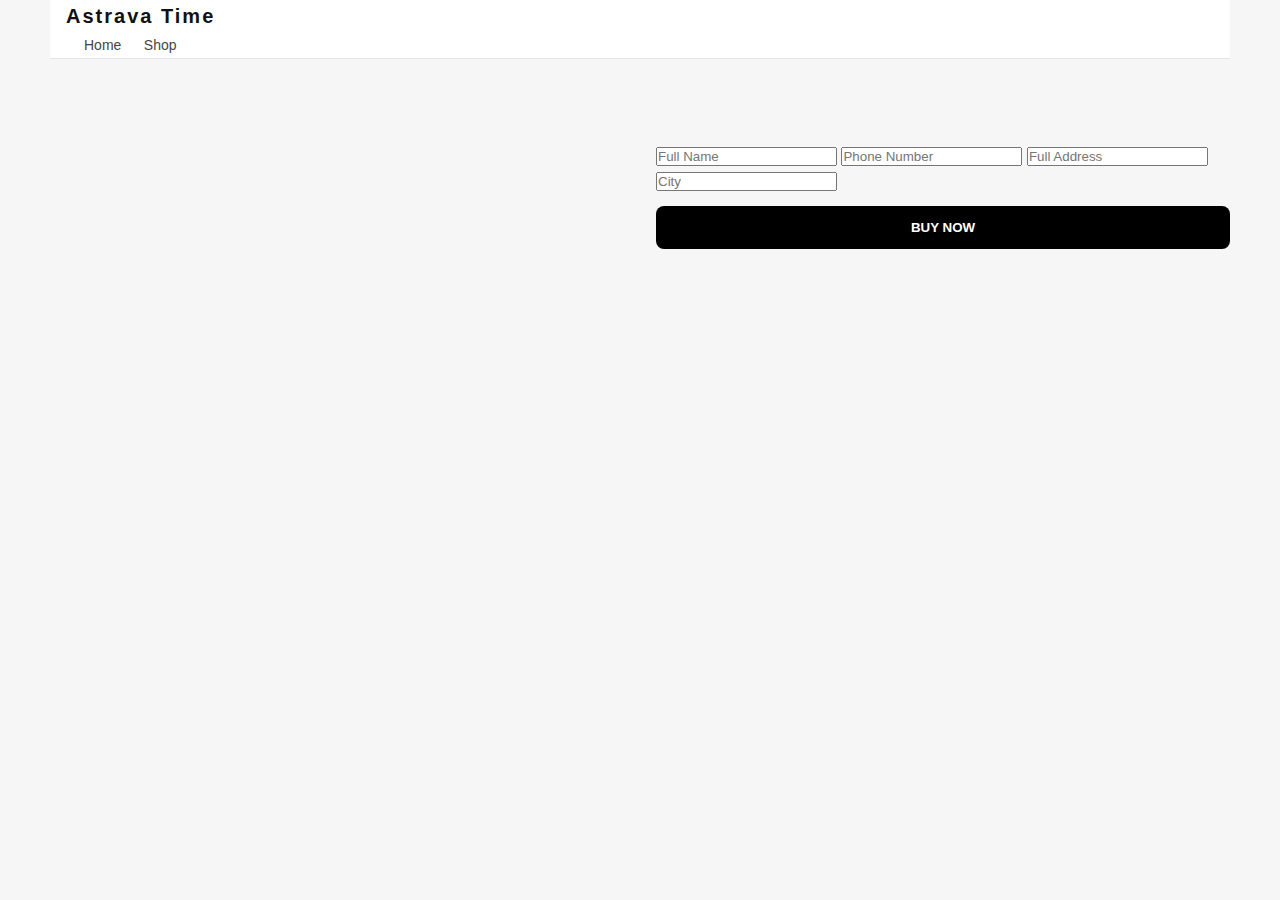
<file: Product.html>
<!DOCTYPE html>
<html lang="en">
<head>
  <meta charset="UTF-8">
  <title>Astrava Time – Product</title>
  <meta name="viewport" content="width=device-width, initial-scale=1.0">

  <!-- Main CSS -->
  <link rel="stylesheet" href="css/style.css">

  <!-- Main JS -->
  <script src="js/main.js" defer></script>

  <style>
    /* PRODUCT PAGE ONLY (SAFE, NO UI BREAK) */

    .product-layout {
      display: grid;
      grid-template-columns: 1fr 1fr;
      gap: 32px;
    }

    @media (max-width: 768px) {
      .product-layout {
        grid-template-columns: 1fr;
      }
    }

    .carousel {
      position: relative;
      border-radius: 14px;
      overflow: hidden;
    }

    .carousel img {
      width: 100%;
      display: none;
      border-radius: 14px;
    }

    .carousel img.active {
      display: block;
    }

    .carousel-btn {
      position: absolute;
      top: 50%;
      transform: translateY(-50%);
      width: 36px;
      height: 36px;
      border-radius: 50%;
      border: none;
      background: rgba(0,0,0,0.7);
      color: #fff;
      font-size: 20px;
      cursor: pointer;
    }

    .carousel-btn.left { left: 10px; }
    .carousel-btn.right { right: 10px; }

    .sizes {
      display: flex;
      gap: 10px;
      margin: 14px 0;
    }

    .size {
      padding: 8px 14px;
      border: 1px solid #ccc;
      border-radius: 6px;
      cursor: pointer;
      font-weight: 500;
    }

    .size.active {
      background: #000;
      color: #fff;
      border-color: #000;
    }

    .buy-btn {
      width: 100%;
      padding: 14px;
      background: #000;
      color: #fff;
      border: none;
      border-radius: 8px;
      font-weight: 600;
      cursor: pointer;
      margin-top: 12px;
    }
  </style>
</head>
<body>

  <!-- HEADER -->
  <header class="container header">
    <h1 class="brand">Astrava Time</h1>
    <nav class="nav">
      <a href="index.html">Home</a>
      <a href="shop.html">Shop</a>
    </nav>
  </header>

  <!-- PRODUCT -->
  <main class="container product-page">
    <div class="product-layout">

      <!-- IMAGES -->
      <div class="product-images">
        <div class="carousel" id="productImages">
          <!-- Images injected by main.js -->
          <button class="carousel-btn left" id="prevImg">‹</button>
          <button class="carousel-btn right" id="nextImg">›</button>
        </div>
      </div>

      <!-- DETAILS -->
      <div class="product-details">
        <h1 id="productName"></h1>
        <p class="price" id="productPrice"></p>

        <div class="sizes" id="sizeContainer"></div>

        <!-- ORDER FORM -->
        <form id="orderForm">
          <input type="text" name="name" placeholder="Full Name" required>
          <input type="tel" name="phone" placeholder="Phone Number" required>
          <input type="text" name="address" placeholder="Full Address" required>
          <input type="text" name="city" placeholder="City">

          <input type="hidden" name="product" id="formProduct">
          <input type="hidden" name="price" id="formPrice">
          <input type="hidden" name="size" id="formSize">

          <button type="submit" class="buy-btn">BUY NOW</button>
        </form>
      </div>

    </div>
  </main>

  <!-- CAROUSEL LOGIC -->
  <script>
    let currentIndex = 0;

    function showImage(index) {
      const imgs = document.querySelectorAll("#productImages img");
      if (!imgs.length) return;

      imgs.forEach((img, i) => {
        img.classList.toggle("active", i === index);
      });
    }

    document.getElementById("prevImg").addEventListener("click", () => {
      const imgs = document.querySelectorAll("#productImages img");
      currentIndex = (currentIndex - 1 + imgs.length) % imgs.length;
      showImage(currentIndex);
    });

    document.getElementById("nextImg").addEventListener("click", () => {
      const imgs = document.querySelectorAll("#productImages img");
      currentIndex = (currentIndex + 1) % imgs.length;
      showImage(currentIndex);
    });

    document.addEventListener("DOMContentLoaded", () => {
      setTimeout(() => showImage(0), 500);
    });
  </script>

</body>
</html>
</file>
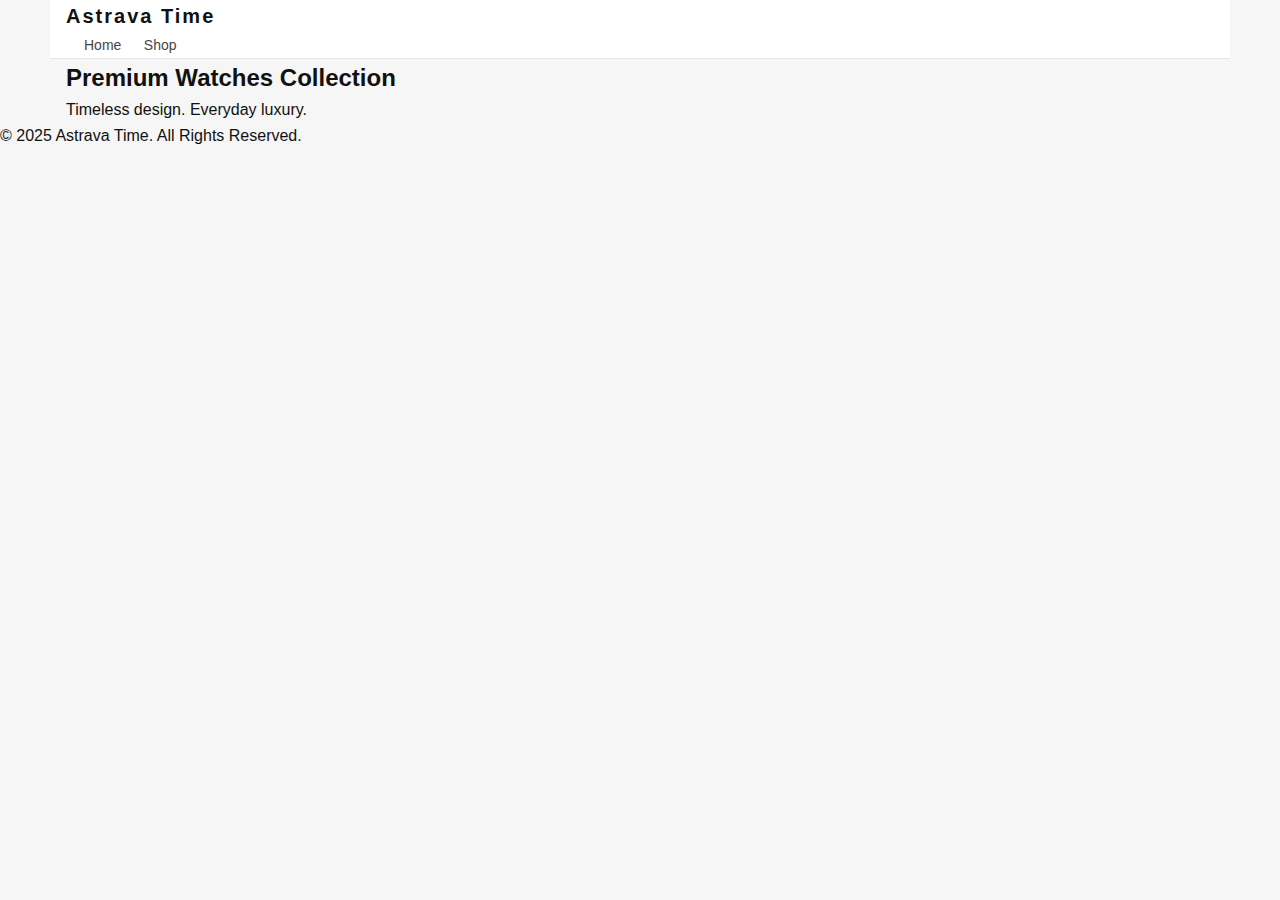
<file: shop.html>
<!DOCTYPE html>
<html lang="en">
<head>
  <meta charset="UTF-8">
  <title>Astrava Time – Shop</title>
  <meta name="viewport" content="width=device-width, initial-scale=1.0">

  <!-- Main CSS -->
  <link rel="stylesheet" href="css/style.css">

  <!-- Main JS -->
  <script src="js/main.js" defer></script>
</head>
<body>

  <!-- HEADER -->
  <header class="container header">
    <h1 class="brand">Astrava Time</h1>
    <nav class="nav">
      <a href="index.html">Home</a>
      <a href="shop.html" class="active">Shop</a>
    </nav>
  </header>

  <!-- SHOP TITLE -->
  <section class="container shop-header">
    <h2>Premium Watches Collection</h2>
    <p>Timeless design. Everyday luxury.</p>
  </section>

  <!-- PRODUCT GRID -->
  <main class="container">
    <div id="productGrid" class="product-grid">
      <!-- Products load here from Google Sheet -->
    </div>
  </main>

  <!-- FOOTER -->
  <footer class="footer">
    <p>© 2025 Astrava Time. All Rights Reserved.</p>
  </footer>

</body>
</html>
</file>
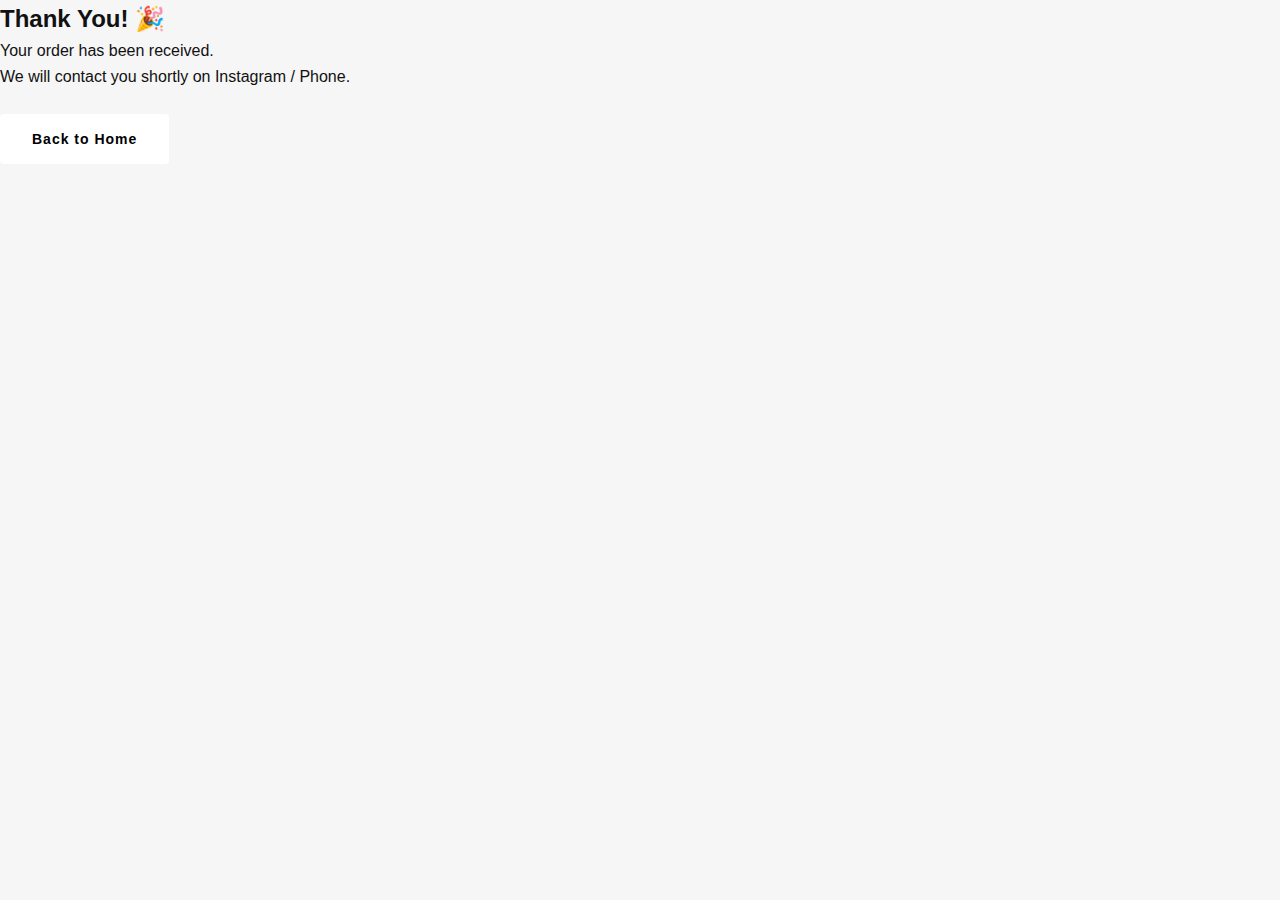
<file: success.html>
<!DOCTYPE html>
<html>
<head>
  <title>Order Confirmed</title>
  <link rel="stylesheet" href="css/style.css">
</head>
<body>

<h2>Thank You! 🎉</h2>
<p>Your order has been received.</p>
<p>We will contact you shortly on Instagram / Phone.</p>

<a href="index.html" class="btn">Back to Home</a>

</body>
</html>
</file>
<file: css/style.css>
/* =========================
   RESET & BASE
   ========================= */
* {
  margin: 0;
  padding: 0;
  box-sizing: border-box;
  font-family: "Inter", -apple-system, BlinkMacSystemFont, sans-serif;
}

body {
  background: #f6f6f6;
  color: #111;
  line-height: 1.6;
}

a {
  text-decoration: none;
  color: inherit;
}

img {
  max-width: 100%;
  display: block;
}

/* =========================
   CONTAINER
   ========================= */
.container {
  width: 100%;
  max-width: 1180px;
  margin: auto;
  padding: 0 16px;
}

/* =========================
   HEADER
   ========================= */
header {
  background: #fff;
  border-bottom: 1px solid #e5e5e5;
}

header .container {
  display: flex;
  align-items: center;
  justify-content: space-between;
  height: 64px;
}

header h1 {
  font-size: 20px;
  font-weight: 700;
  letter-spacing: 2px;
}

header nav a {
  margin-left: 18px;
  font-size: 14px;
  font-weight: 500;
  opacity: 0.8;
}

header nav a:hover {
  opacity: 1;
}

/* =========================
   HERO
   ========================= */
.hero {
  height: 90vh;
  background: linear-gradient(
      rgba(0,0,0,0.45),
      rgba(0,0,0,0.45)
    ),
    url("../images/hero-watch.jpg") center/cover no-repeat;
  display: flex;
  align-items: center;
  justify-content: center;
}

.hero-content {
  text-align: center;
  color: #fff;
}

.hero-content h1 {
  font-size: 52px;
  letter-spacing: 6px;
  font-weight: 800;
}

.hero-content p {
  margin-top: 10px;
  font-size: 16px;
  letter-spacing: 2px;
  opacity: 0.9;
}

.btn {
  display: inline-block;
  margin-top: 24px;
  padding: 14px 32px;
  background: #fff;
  color: #000;
  font-size: 14px;
  font-weight: 600;
  letter-spacing: 1px;
  border-radius: 4px;
  transition: 0.3s;
}

.btn:hover {
  background: #000;
  color: #fff;
}

/* =========================
   SHOP GRID
   ========================= */
.products {
  padding: 60px 0;
}

.product-grid {
  display: grid;
  grid-template-columns: repeat(auto-fit, minmax(240px, 1fr));
  gap: 24px;
}

.product-card {
  background: #fff;
  border-radius: 14px;
  overflow: hidden;
  transition: 0.3s;
}

.product-card:hover {
  transform: translateY(-4px);
  box-shadow: 0 10px 30px rgba(0,0,0,0.08);
}

.product-card img {
  aspect-ratio: 1/1;
  object-fit: cover;
}

.product-info {
  padding: 16px;
}

.product-info h3 {
  font-size: 15px;
  font-weight: 600;
  margin-bottom: 6px;
}

.product-info span {
  font-size: 14px;
  font-weight: 500;
  opacity: 0.8;
}

/* =========================
   PRODUCT PAGE
   ========================= */
.product-page {
  padding: 50px 0;
}

.product-layout {
  display: grid;
  grid-template-columns: 1fr 1fr;
  gap: 40px;
}

@media (max-width: 900px) {
  .product-layout {
    grid-template-columns: 1fr;
  }
}

/* =========================
   CAROUSEL
   ========================= */
.carousel {
  position: relative;
  border-radius: 18px;
  overflow: hidden;
  background: #fff;
}

.carousel img {
  display: none;
  width: 100%;
}

.carousel img.active {
  display: block;
}

.carousel button {
  position: absolute;
  top: 50%;
  transform: translateY(-50%);
  width: 38px;
  height: 38px;
  border-radius: 50%;
  border: none;
  background: rgba(0,0,0,0.7);
  color: #fff;
  font-size: 20px;
  cursor: pointer;
}

.carousel button:hover {
  background: #000;
}

.carousel .prev {
  left: 10px;
}

.carousel .next {
  right: 10px;
}

/* =========================
   PRODUCT DETAILS
   ========================= */
.product-details h1 {
  font-size: 28px;
  font-weight: 700;
}

.product-details .price {
  margin: 12px 0 20px;
  font-size: 20px;
  font-weight: 600;
}

/* =========================
   SIZES
   ========================= */
.sizes {
  display: flex;
  gap: 10px;
  margin-bottom: 24px;
}

.size {
  padding: 8px 14px;
  border: 1px solid #ccc;
  border-radius: 6px;
  font-size: 13px;
  cursor: pointer;
}

.size.active {
  background: #000;
  color: #fff;
  border-color: #000;
}

/* =========================
   ORDER FORM
   ========================= */
.form-card {
  background: #fff;
  padding: 24px;
  border-radius: 16px;
  margin-top: 10px;
}

.form-card h2 {
  font-size: 18px;
  margin-bottom: 16px;
}

.form-card input {
  width: 100%;
  padding: 12px;
  margin-bottom: 12px;
  border-radius: 6px;
  border: 1px solid #ddd;
  font-size: 14px;
}

.submit-btn {
  width: 100%;
  padding: 14px;
  background: #000;
  color: #fff;
  border: none;
  font-size: 14px;
  font-weight: 600;
  border-radius: 6px;
  cursor: pointer;
}

.submit-btn:hover {
  opacity: 0.9;
}

/* =========================
   SUCCESS PAGE
   ========================= */
.success {
  min-height: 80vh;
  display: flex;
  align-items: center;
  justify-content: center;
  text-align: center;
}

.success h1 {
  font-size: 32px;
  margin-bottom: 10px;
  }
</file>
